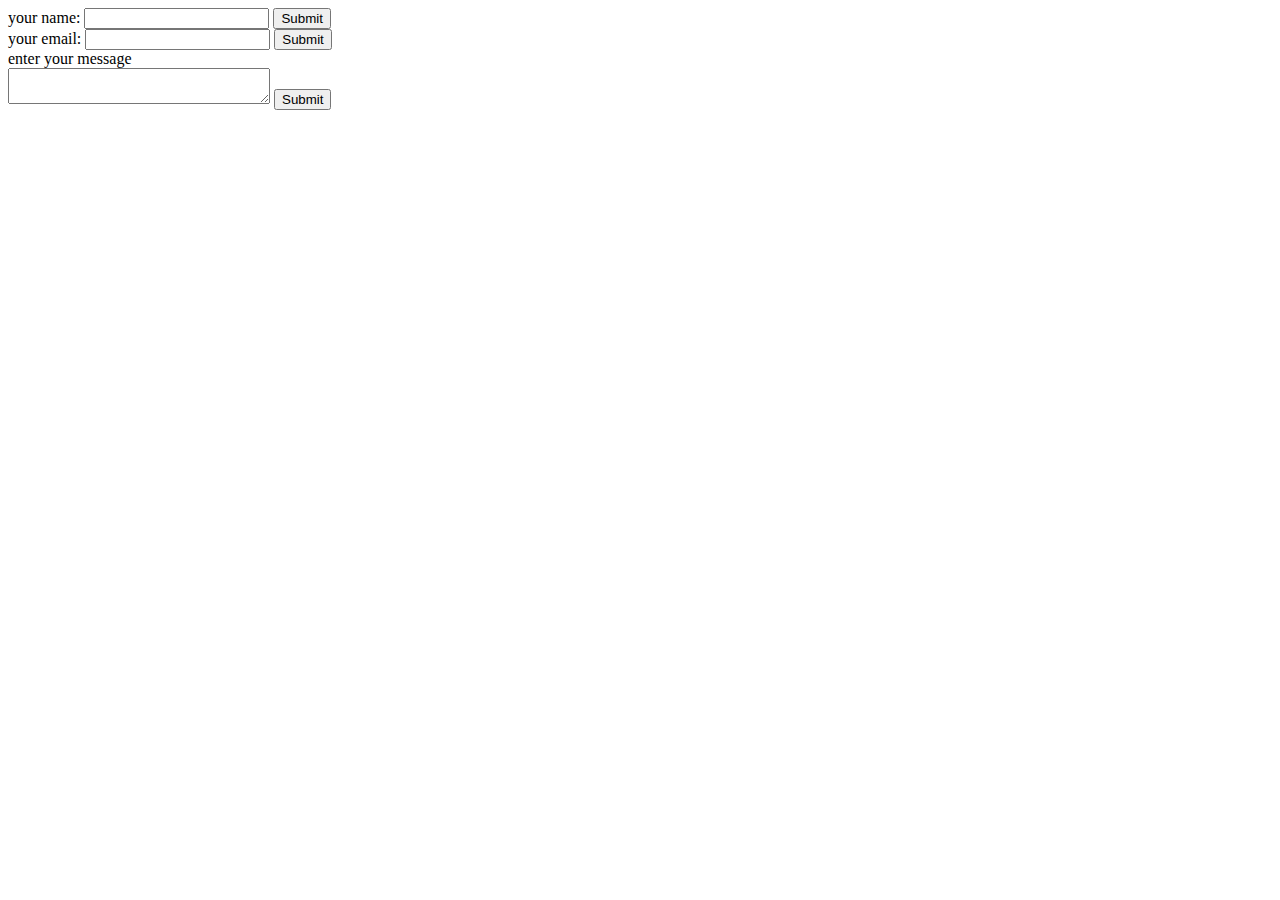
<file: contactme.html>
<!DOCTYPE html>
<html lang="en" dir="ltr">
  <head>
    <meta charset="utf-8">
    <title></title>
  </head>
  <body>
    <form action="mailto:manimeghana430@gmail.com" method="post" enctype="text/plain">
      <label> your name:</label>
      <input type="text" name="" value="">
      <input type="submit" name="">
      <br />
      <label> your email:</label>
      <input type="email" name="your email" value="">
      <input type="submit" name="your name:">
      <br>
      <label>enter your message</label>
      <br>
      <textarea name="message:" cols="30"></textarea>
      <input type="submit" name="">
    </form>
  </body>
</html>
</file>
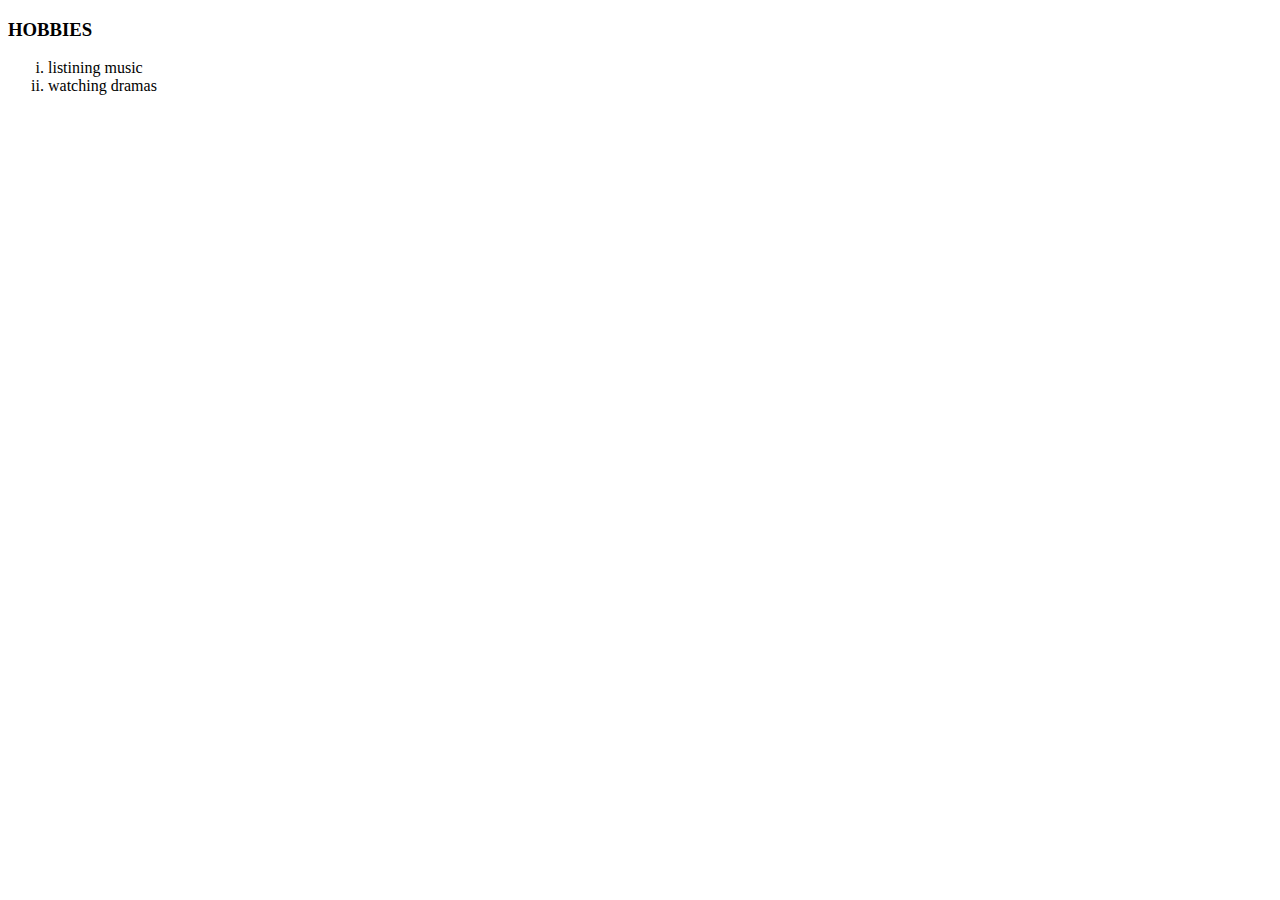
<file: hobbies.html>
<!DOCTYPE html>
<html lang="en" dir="ltr">
  <head>
    <meta charset="utf-8">
    <title></title>
  </head>
  <body>
    <h3>HOBBIES</h3>
    <ol type="i">
      <li>listining music</li>
      <li>watching dramas</li>
    </ol>
  </body>
</html>
</file>
